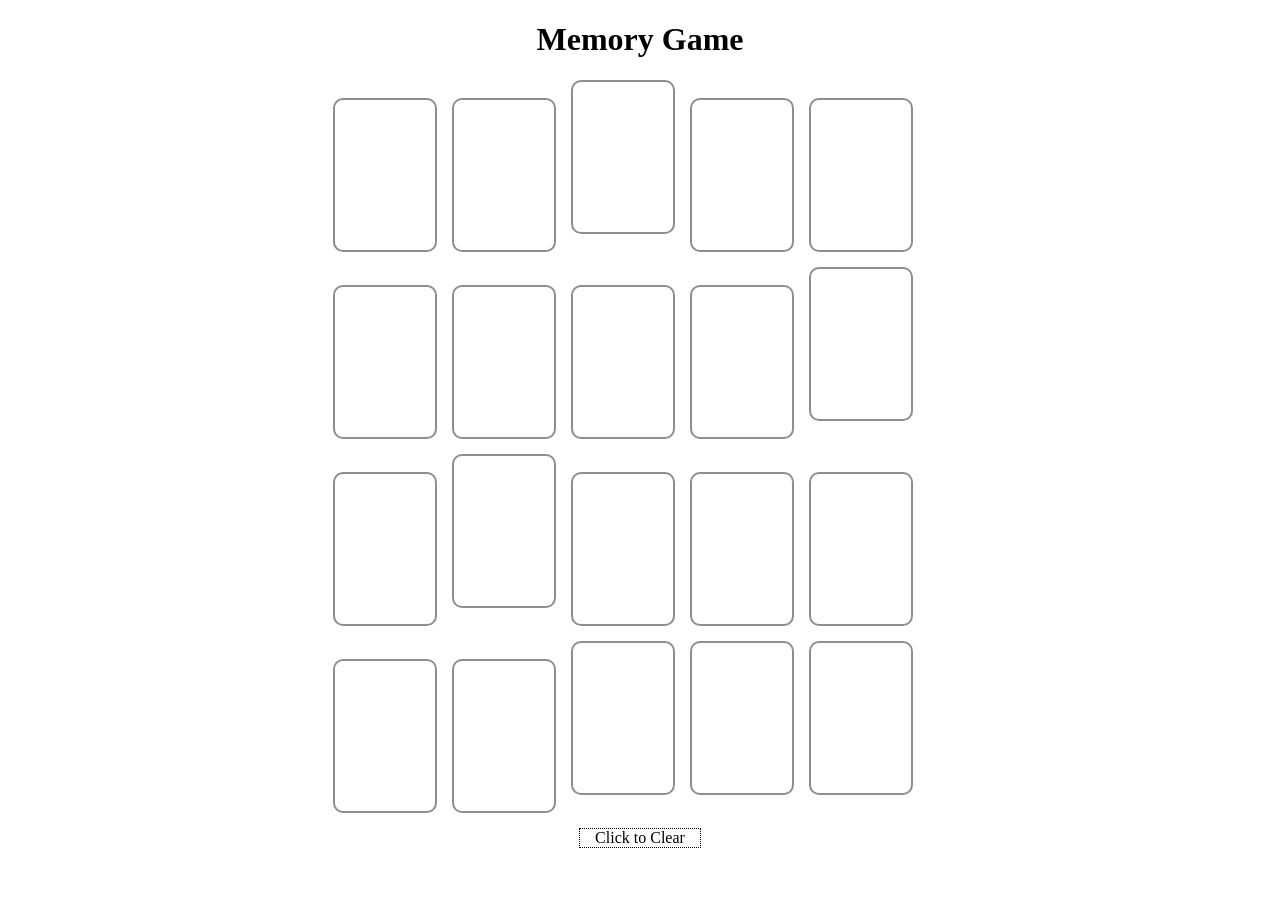
<file: Memory/index.html>
<!DOCTYPE HTML>
<html>
  <head>
    <title>Memory Game</title>
    <meta charset="UTF-8">
    <link rel="stylesheet" type="text/css" href="index.css">
    <script type="text/javascript" src="http://code.jquery.com/jquery-2.0.0.min.js"></script>
    <script type="text/javascript" src="javascript.js"></script>
  </head>
  <body>
    <header>
      <h1>Memory Game</h1>
    </header>
    <div id="card_holder">
      <!-- use Javascript / JQuery to create cards with the class 'card' here-->
    </div>
    <p id="clear">Click to Clear</p>
  </body>
</html>
</file>
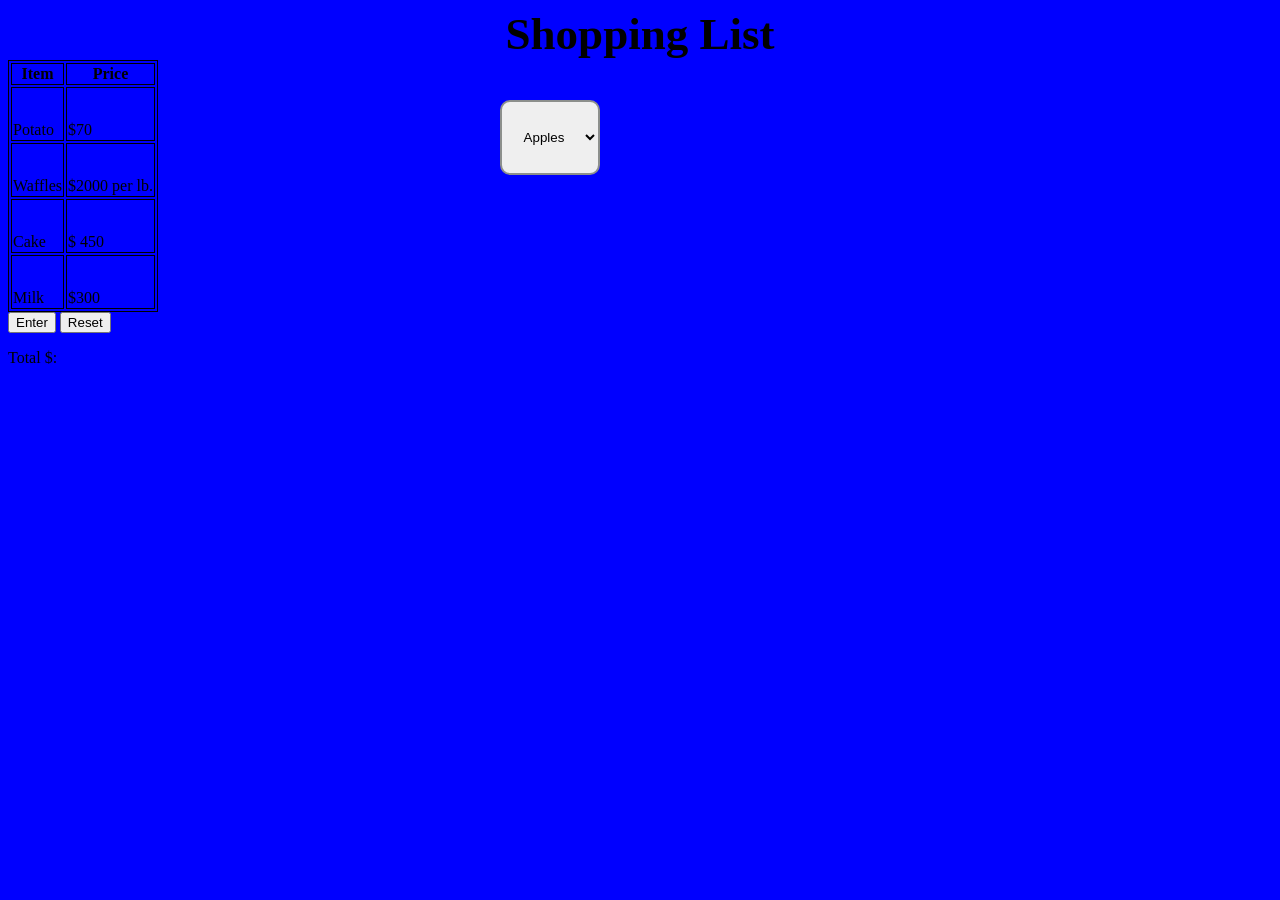
<file: ShoopingLeest/Index.html>
<!DOCTYPE html>
<html>
  <head>
    <title>Shopping List</title>
    <meta charset="UTF-8">
    <link rel="stylesheet" type="text/css" href="stylesheet.css">
    <script type="text/javascript" src="http://code.jquery.com/jquery-2.0.0.min.js"></script>
    <script type="text/javascript" src="application.js"></script>
   </head>
  <body>
    <nav>Shopping List</nav>
    <table>
  <tr>
    <th>Item</th>
    <th>Price</th>
  </tr>
  <tr>
    <td>Potato</td>
    <td>$70</td>
  </tr>
  <tr>
    <td>Waffles</td>
    <td>$2000 per lb.</td>
  </tr>
  <tr>
    <td>Cake</td>
    <td>$ 450</td>
  </tr>
  <tr>
    <td>Milk</td>
    <td>$300</td>
</tr>
</table>
<select>
  <option value="Apples">Apples</option>
  <option value="Bananas">Bananas</option>
  <option value="Cake">Cake</option>
  <option value="Milk">Milk</option>
</select>
  <button id="enter" type="button">Enter</button>  <input id="empty" type="reset" value="Reset" /> 
 <p>Total $: </p> 
 <ul>
 </ul>
   </div>
   <div id="pic">
      </div>
  </body>
</html>
</file>
<file: Memory/index.css>
h1 {
  text-align: center;
}
#card_holder{
  width: 615px;
  margin-left: auto;
  margin-right: auto;
}
.card {
  display: inline-block;
  width: 100px;
  height: 150px;
  border: 2px solid;
  border-radius: 10px;
  border-color: #8C8F8C;
  margin-right: 15px;
  margin-bottom: 15px;
}
p {
  text-align: center;
  opacity: 0;
  width: 50px;
}
#clear {
  opacity: 1;
  width: 120px;
  margin: 0 auto;
  border: 1px;
  border-style: dotted;
}
.correct {
  font-weight: bold;
}
</file>
<file: ShoopingLeest/stylesheet.css>
nav{
  text-align: center;
  font-size: 45px;
  font-weight: bold;
}
table, td, th {
    border: 1px solid black;
}
td {
    height: 50px;
    vertical-align: bottom;
}
select{display: inline-block;
  text-align: center;
  width: 100px;
  height: 75px;
  border: 2px solid;
  border-radius: 10px;
  border-color: #8C8F8C;
  margin-right: 15px;
  margin-bottom: 15px;
  position: absolute;
    left: 500px;
    top:  100px;
}
html{
  background-color:blue;
}
}
</file>
